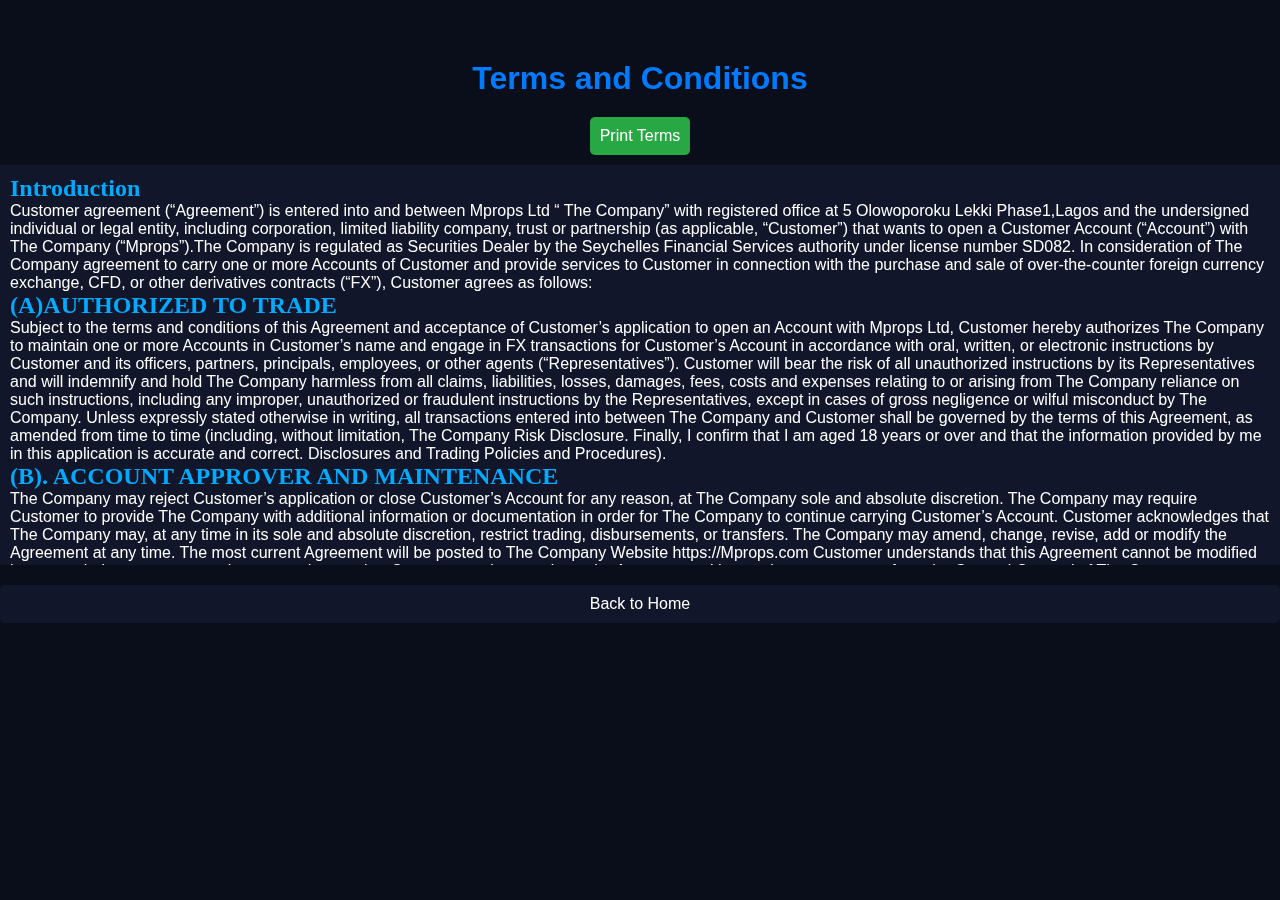
<file: terms.html>
<!DOCTYPE html>
<html lang="en">
  <head>
    <meta charset="UTF-8" />
    <meta name="viewport" content="width=device-width, initial-scale=1.0" />
    <title>Terms and Conditions | Mprops</title>
    <link rel="stylesheet" href="assets/css/style.css" />
  </head>
  <body>
    <div class="Maka">
      <h1>Terms and Conditions</h1>

      <button class="print-btn" onclick="window.print()">Print Terms</button>

      <div class="terms-content">
        <h2>Introduction</h2>
        <p>
          Customer agreement (“Agreement”) is entered into and between Mprops
          Ltd “ The Company” with registered office at 5 Olowoporoku Lekki
          Phase1,Lagos and the undersigned individual or legal entity, including
          corporation, limited liability company, trust or partnership (as
          applicable, “Customer”) that wants to open a Customer Account
          (“Account”) with The Company (“Mprops”).The Company is regulated as
          Securities Dealer by the Seychelles Financial Services authority under
          license number SD082. In consideration of The Company agreement to
          carry one or more Accounts of Customer and provide services to
          Customer in connection with the purchase and sale of over-the-counter
          foreign currency exchange, CFD, or other derivatives contracts (“FX”),
          Customer agrees as follows:
        </p>

        <h2>(A)AUTHORIZED TO TRADE</h2>
        <p>
          Subject to the terms and conditions of this Agreement and acceptance
          of Customer’s application to open an Account with Mprops Ltd, Customer
          hereby authorizes The Company to maintain one or more Accounts in
          Customer’s name and engage in FX transactions for Customer’s Account
          in accordance with oral, written, or electronic instructions by
          Customer and its officers, partners, principals, employees, or other
          agents (“Representatives”). Customer will bear the risk of all
          unauthorized instructions by its Representatives and will indemnify
          and hold The Company harmless from all claims, liabilities, losses,
          damages, fees, costs and expenses relating to or arising from The
          Company reliance on such instructions, including any improper,
          unauthorized or fraudulent instructions by the Representatives, except
          in cases of gross negligence or wilful misconduct by The Company.
          Unless expressly stated otherwise in writing, all transactions entered
          into between The Company and Customer shall be governed by the terms
          of this Agreement, as amended from time to time (including, without
          limitation, The Company Risk Disclosure. Finally, I confirm that I am
          aged 18 years or over and that the information provided by me in this
          application is accurate and correct. Disclosures and Trading Policies
          and Procedures).
        </p>

        <h2>(B). ACCOUNT APPROVER AND MAINTENANCE</h2>
        <p>
          The Company may reject Customer’s application or close Customer’s
          Account for any reason, at The Company sole and absolute discretion.
          The Company may require Customer to provide The Company with
          additional information or documentation in order for The Company to
          continue carrying Customer’s Account. Customer acknowledges that The
          Company may, at any time in its sole and absolute discretion, restrict
          trading, disbursements, or transfers. The Company may amend, change,
          revise, add or modify the Agreement at any time. The most current
          Agreement will be posted to The Company Website https://Mprops.com
          Customer understands that this Agreement cannot be modified by any
          verbal statements or written amendments that Customer seeks to make to
          the Agreement without written acceptance from the General Counsel of
          The Company Customer acknowledges and agrees that Accounts are
          segregated in the The Company books and records only, and Customer’s
          funds are not FDIC-insured and are deposited with a liquidity provider
          selected by The Company in its sole discretion.
        </p>

        <h2>(C). JOINT ACCOUNT POLICY</h2>
        <p>
          If this Account is held by more than one (1) person, all the joint
          holders agree to be jointly and severally liable for the obligations
          assumed in this Agreement. If this Account is held in trust, joint
          ownership, or partnership, the undersigned hereby agrees to indemnify,
          defend, and hold harmless The Company for any losses resulting from
          breach of any fiduciary duty of the undersigned to the other holders
          and beneficiaries of this Account. Further, any one or more of the
          joint owners shall have full authority for the Account and risk of the
          Account owners, to buy, sell, and trade in transactions of foreign
          currencies or off- exchange options, to deposit with and withdraw from
          Evalanch Ltd, currencies, securities, negotiable instruments, and
          other property, including withdrawals to or for the individual use or
          Account of the party directing the sale or of any other party, to
          receive and acquiesce in the correctness of notices, confirmations,
          requests, demands and all other forms of communications, and to
          settle, compromise, adjust, and give releases with respect to any and
          all claims, demands, disputes, and controversies. Upon death or legal
          incapacity of any of the undersigned, The Company is authorized to
          take such action in regard to the Account, as The Company may deem
          advisable to protect itself against any liability, penalty or loss.
          Customer agrees to notify The Company immediately upon the death or
          legal incapacity of any joint owner. The Company may terminate this
          Agreement by written notice to any one of the joint owners. In the
          event that The Company receives a notice of a dispute between or
          conflicting instructions from joint account holders, The Company may,
          but is not required to, place restrictions on the account, including
          restrictions on withdrawals or transfers from an account, until The
          Company receives satisfactory documentations that the dispute has been
          resolved or all joint account holders give The Company instructions.
        </p>

        <h2>(D). INTEREST FREE ACCOUNT HOLDERS.</h2>
        <p>
          The undersigned account holder ratifies and confirms that he/she
          requires an Interest-Free Account in order to comply with Sharia law.
          Customer hereby consents and acknowledges Company reserves the right
          to apply processing fees to Interest Free Accounts and shall calculate
          and apply a profit or loss Adjustment to the Customer’s account using
          its posted daily roll rates as the basis for calculation. Company
          shall calculate the profit or loss Adjustment and debit or credit the
          Customer’s account at its own discretion without any prior notice. It
          is also understood an Interest-Free Account will be debited prior to
          the disbursement of funds for every withdrawal request. The Company
          reserves the right to revoke the Interest Free Trading account option
          and/or change the commission fee structure at any time with or without
          notice.
        </p>

        <h2>(E). MARGINS AND DEPOSIT REQUIREMENTS.</h2>
        <p>
          Customer shall provide and maintain margin in such amounts and in such
          forms as Evalanch Ltd, in its sole discretion, may require. Customer
          agrees to deposit by immediate wire transfer such additional margin
          when and as required by The Company and will immediately meet all
          Margin Calls in such mode of transmission as The Company shall, in its
          sole discretion, designate. The Company may change margin requirements
          at any time without prior notice. The Company retains the right to
          limit the amount and/or total number of open positions that Customer
          may acquire or maintain at The Company The Company reserves the right
          to close any Customer positions at any time that it deems necessary.
          The Company shall not be responsible for any loss or damage caused,
          directly or indirectly, by any events, actions or omissions including
          but not limited to loss or damage resulting, directly or indirectly,
          from any delays or inaccuracies in the transmission of orders and/or
          information due to a breakdown in or failure of any transmission or
          communication facilities. For example, in volatile market conditions a
          margin call may be delayed resulting in the possibility of a negative
          usable margin; a margin call may occur even if positions are hedged,
          in the jurisdictions where hedging is permitted by law, due to
          currency conversion rate volatility or daily interest charges or
          credits.
        </p>

        <h2>(F). ROLLOVERS</h2>
        <p>
          The Company may, in its sole discretion and without notice to
          Customer, offset Customer’s open positions, roll over Customer’s open
          positions into the next settlement time period, or make or receive
          delivery on behalf of Customer upon any terms and by any methods
          deemed reasonable by Evalanch Ltd, in its sole discretion. Terms
          and/or methods for delivering, offsetting, or rolling over Customer’s
          open positions may differ on a customer-by-customer basis, at The
          Company sole discretion. Any positions held in Customer’s Account at
          17:00 EST may be rolled over to the next settlement date and the
          Account may be debited or credited for the interest differential for
          the rollover period.
        </p>

        <h2>(G). DEPOSITS AND WITHDRAWALS.</h2>
        <p>
          The Company shall neither receive nor disburse Customer’s funds in
          cash currency or cash equivalents. All transactions between Customer
          and The Company shall be performed by wire, Automatic Clearing House
          (“ACH”) or other method in which the identities of both the sending
          and receiving parties can be verified by The Company and which
          Evalanch Ltd, in its sole discretion, shall deem appropriate. The
          Company shall perform deposit/withdrawal transactions only between
          Customer’s The Company Account and another Account which is held in
          Customer’s name or of which Customer clearly demonstrates ownership to
          The Company In order to prevent money laundering, fraud, and other
          unauthorized activity, The Company may limit Customer’s withdrawal
          options.
        </p>

        <h2>(H). SECURITY AND CONFIDENTIALITY.</h2>
        <p>
          Customer agrees and acknowledges that Customer is the exclusive owner
          and solely responsible, jointly, and severally if applicable, for the
          confidentiality and protection of Customer’s Account number(s) and
          password(s) that allows Customer to place on-line orders and access
          The Company electronic trading systems. Customer further agrees that
          Customer will be fully responsible for all activities including
          brokerage transactions that arise from the use of Customer’s Account
          number(s) and password(s). Customer agrees to indemnify and hold The
          Company harmless from: if any other person utilizing Customer’s
          confidential information provides instructions to The Company that may
          be contrary to Customer’s instructions. Customer will immediately
          notify The Company in writing or by e-mail of any loss, theft, or
          unauthorized use of Customer’s Account number and/or passwords.
        </p>

        <h2>(I). NO ADVICE AND NO RECOMMENDATIONS.</h2>
        <p>
          Customer acknowledges that The Company does not and will not give
          investment, legal or tax advice or make trading recommendations.
          Customer acknowledges that The Company makes no representations
          concerning the tax implications or treatment of FX contracts. Customer
          agrees that Customer is a self-directed investor and all orders
          entered are unsolicited and based on Customer’s own investment
          decision or the investment decision of Customer’s duly authorized
          representative. Customer agrees that neither The Company nor any of
          its employees may be Customer’s duly authorized representative and
          that Customer will neither solicit nor rely upon The Company or any of
          its employees for any such advice. Customer understands that customer
          is solely responsible for all orders entered, including but not
          limited to trade qualifiers, the number of trades entered, the
          suitability of any trade(s), investment strategies and risks
          associated with each trade, and will not hold The Company or any of
          its employees liable for those investment decisions. Customer further
          understands that The Company does not and will not review the
          appropriateness or suitability of any transactions implemented or
          investment strategies employed in Customer’s Account. Customer hereby
          agrees to hold The Company and its officers, directors, employees,
          agents and affiliates harmless from any liability, financial or
          otherwise, or expense (including attorneys’ fees and disbursements),
          as incurred, as a result of any losses or damages Customer may suffer
          with respect to any such decisions, instructions, transactions or
          strategies employed in Customer’s Account by Customer or Customer’s
          duly authorized representative, or as a result of any breach by
          Customer of any of the covenants, representations, acknowledgments or
          warranties herein.
        </p>
        <h2>(J). RISK ACKNOWLEDGMENT.</h2>
        <p>
          Customer acknowledges that investments in leveraged FX transactions
          are speculative, involve a high degree of risk, and are appropriate
          only for persons who can assume risk of loss of their margin deposit.
          Customer understands that because of the low margin normally required
          in trading FX contracts, price changes in FX contracts trading may
          result in the loss of Customer’s margin deposit. Customer warrants
          that Customer is willing and able, financially, and otherwise, to
          assume the risk of FX contracts trading, and in consideration of The
          Company carrying his/her Account(s), Customer agrees not to hold The
          Company responsible for losses incurred through following its trading
          recommendations or suggestions or those of its employees, agents, or
          representatives. Customer recognizes that guarantees of profit or
          freedom from loss are impossible in FX trading. Customer acknowledges
          that Customer has received no such guarantees from The Company or from
          any of its representatives or any introducing agent or other entity
          with whom Customer is conducting his/her The Company Account and has
          not entered into this agreement in consideration of or in reliance
          upon any such guarantees or similar representations.
        </p>
        <h2>(K). SECURITY AGREEMENT.</h2>
        <p>
          All monies, securities, negotiable instruments, FX contracts,
          off-exchange options and/or other property on deposit with The Company
          or its affiliates, in Customer’s Account, for any purpose, including
          safekeeping, are hereby pledged with The Company and shall be subject
          to a security interest in The Company favour for the discharge of all
          Customer’s obligations to Evalanch Ltd, irrespective of the number of
          Accounts Customer has with The Company Customer also grants The
          Company the right to use the above described properties and any
          Account credit to offset against any of Customer’s obligations to The
          Company including, but not limited to, transfers for the purpose of
          margining, or for application to negative balance Accounts not
          promptly paid, as well as delivery costs and charges.
        </p>
        <h2>(L). TERMINATION.</h2>
        <p>
          This Agreement shall continue in effect until termination, and may be
          terminated by Client at any time when Client has no open position(s)
          and no liabilities held by or owed to The Company upon the actual
          receipt by The Company of written notice of termination via e-mail, or
          at any time whatsoever by The Company upon the transmittal of written
          notice of termination to Client; provided, that such termination shall
          not relieve either party of any obligations set out in this Agreement
          nor shall it relieve Client of any obligations arising out of prior
          transactions entered into in connection with this Agreement. We
          reserve the right to suspend your Account at any time (without notice)
          if we believe it is appropriate in the circumstances as per the below:
          Insider trading is the trading of a public company's stock or other
          securities based on material, nonpublic information about the company.
          In various countries, some kinds of trading based on insider
          information is illegal. We do not accept trades under Insider dealing
          and we reserve the right to cancel any trade executed under Insider
          trading. Latency arbitrage (LA) is a high-frequency trading strategy
          used to front-run trading orders. We do not accept Latency arbitrage
          and we reserve our rights to cancel any trade executed under LA.
          Arbitrage is the strategy of taking advantage of price differences in
          different markets for the same asset. For it to take place, there must
          be a situation of at least two equivalent assets or same asset with
          differing prices. In essence, arbitrage is a situation where a trader
          can profit from the imbalance of asset prices in different markets.
          The simplest form of arbitrage is purchasing an asset in the market
          where the price is lower and simultaneously selling the asset in the
          market where the asset’s price is higher. This is widely tradeable
          under market gaps during opening hours. We do not accept gap arbitrage
          and we reserve the right to cancel any trade under those conditions.
        </p>
        <h2>(M). TRADING HOURS</h2>
        <p>
          The normal trading week begins at 17:15 (5:15 PM EST) on Sunday and
          ends at 17:00 (5:00 PM EST) on Friday.
        </p>
        <h2>(N). CHANGES OF TERMS</h2>
        <p>
          We may update these terms from time to time. Customers are responsible
          for reviewing them periodically.
        </p>
      </div>

      <a href="index.html" class="back-btn">Back to Home</a>
    </div>
  </body>
</html>
</file>
<file: assets/css/style.css>
body {
    font-family: Arial, sans-serif;
    margin: 0;
    padding: 0;
    background-color: #0A0E1A;
    color: white;
    padding-top: 60px; /* Adjusted for navbar spacing */
}

header {
    padding: 15px 50px;
    display: flex;
    justify-content: space-between;
    align-items: center;
}

.logo {
    font-size: 24px;
    font-weight: bold;
    color: #ff0000;
}

.logo span{
    color: rgb(239, 239, 48);
}

nav ul {
    list-style: none;
    display: flex;
}

nav ul li {
    margin-left: 60px;
}

nav ul li a:hover {
    color: #f76363;
    transform: scale(1.05);
}

nav ul li a {
    color: white;
    text-decoration: none;
}

/* General Reset */
* {
    margin: 0;
    padding: 0;
    box-sizing: border-box;
}

/* Navbar */
nav {
    display: flex;
    justify-content: space-between;
    align-items: center;
    padding: 10px 5%;
    background: #11162A;
    position: fixed;
    width: 100%;
    height: 100px;
    top: 0;
    left: 0;
    z-index: 100;
}

.nav-links {
    display: flex;
    list-style: none;
}

.nav-links li {
    margin: 0 10px;
}

.nav-links a {
    text-decoration: none;
    color: #fff;
    font-size: 16px;
    padding: 8px 12px;
}

/* Responsive */
@media screen and (min-width: 768px) {
    .menu-icon {
        display: none;
    }

    .nav-links {
        display: flex;
    }

    .nav-links li {
        margin: 0 10px;
    }

    .nav-links a {
        text-decoration: none;
        color: #fff;
        font-size: 16px;
        padding: 8px 12px;
    }
}

/* Page Containers */
.page-container {
    max-width: 90%;
    margin: auto;
    padding: 40px 0;
    text-align: center;
}

.page-container h1 {
    font-size: 28px;
    margin-bottom: 20px;
}

.page-container p {
    font-size: 18px;
    line-height: 1.6;
}

/* Spacing for Mobile */
@media screen and (max-width: 768px) {
    .page-container {
        padding: 20px;
    }

    .page-container h1 {
        font-size: 24px;
    }

    .page-container p {
        font-size: 16px;
    }
}


/* .nav-links a:hover {
    background: rgba(255, 255, 255, 0.1);
    border-radius: 5px;
} */

/* Mobile Navbar */
@media screen and (max-width: 768px) {
    nav {
        flex-direction: column;
        align-items: center;
        padding: 10px;
    }

    .nav-links {
        flex-direction: column;
        align-items: center;
        width: 100%;
        display: none;
    }

    .nav-links.active {
        display: flex;
    }

    .nav-links li {
        margin: 10px 0;
    }
}

/* Form Styling */
.form-container {
    max-width: 400px;
    margin: 100px auto; /* Adjust for proper spacing */
    padding: 20px;
    background: rgba(255, 255, 255, 0.1);
    border-radius: 10px;
    backdrop-filter: blur(10px);
}

.form-container input, 
.form-container textarea {
    width: 100%;
    padding: 10px;
    margin: 10px 0;
    border-radius: 5px;
    border: 1px solid #ccc;
    background: #fff;
}

/* Submit Button */
.submit-btn {
    background: #007BFF;
    color: white;
    padding: 10px;
    width: 100%;
    border: none;
    cursor: pointer;
    font-size: 18px;
}

.submit-btn:hover {
    background: #0056b3;
}

/* Checkbox */
.checkbox-container {
    display: flex;
    align-items: center;
    margin-top: 10px;
}

.checkbox-container input {
    margin-right: 10px;
}

.hero {
    text-align: center;
    padding: 100px 20px;
}

.btn {
    background: #0066FF;
    padding: 10px 20px;
    color: white;
    text-decoration: none;
    border-radius: 5px;
    border-style: hidden;
}

.btn:hover {
    transform: scale(1.05);
}
.about {
    padding: 80px 20px;
    text-align: center;
}

.container {
    max-width: 900px;
    margin: auto;
}

h1, h2 {
    color: #00aaff;
}

ul {
    list-style: none;
    padding: 0;
}

ul li {
    background: #11162A;
    padding: 10px;
    margin: 5px 0;
    border-radius: 5px;
}

.team {
    margin-top: 50px;
}

.team-grid {
    display: flex;
    justify-content: center;
    gap: 20px;
    flex-wrap: wrap;
}

.team-member {
    background: #11162A;
    padding: 20px;
    border-radius: 10px;
    text-align: center;
    width: 200px;
}

.team-member img {
    width: 100px;
    height: 100px;
    border-radius: 50%;
    object-fit: cover;
}

footer {
    background: #11162A;
    padding: 15px;
    text-align: center;
    margin-top: 50px;
}
footer .btn{
    background-color: #11162A;
}
.team-grid {
    display: flex;
    justify-content: center;
    gap: 20px;
    flex-wrap: wrap;
}

.team-member {
    background: #11162A;
    padding: 20px;
    border-radius: 10px;
    text-align: center;
    width: 200px;
    transition: transform 0.3s;
}

.team-member img {
    width: 100px;
    height: 100px;
    border-radius: 50%;
    object-fit: cover;
}

.team-member h3 {
    margin: 10px 0 5px;
    color: #00aaff;
}

.team-member p {
    font-size: 14px;
    color: #ccc;
}

.team-member:hover {
    transform: scale(1.05);
}
.services {
    padding: 80px 20px;
    text-align: center;
}

.services .container {
    max-width: 1100px;
    margin: auto;
}

h1 {
    color: #00aaff;
    margin-bottom: 20px;
}

.services-grid {
    display: grid;
    grid-template-columns: repeat(auto-fit, minmax(300px, 1fr));
    gap: 20px;
    margin-top: 40px;
}

.service-box {
    background: #11162A;
    padding: 20px;
    border-radius: 10px;
    text-align: center;
    transition: transform 0.3s ease-in-out;
}

.service-box img {
    width: 100%;
    height: 150px;
    object-fit: cover;
    border-radius: 10px;
}

.service-box h3 {
    margin: 15px 0 10px;
    color: #00aaff;
}

.service-box p {
    font-size: 14px;
    color: #ccc;
}

.service-box:hover {
    transform: scale(1.05);
}

footer {
    background: #11162A;
    padding: 15px;
    text-align: center;
    margin-top: 50px;
}
.contact {
    padding: 80px 20px;
    text-align: center;
}

.contact .container {
    max-width: 900px;
    margin: auto;
}

.contact-grid {
    display: flex;
    justify-content: space-between;
    gap: 40px;
    flex-wrap: wrap;
}

.contact-form, .contact-info {
    flex: 1;
    min-width: 300px;
}

.contact-form h2, .contact-info h2 {
    color: #00aaff;
    margin-bottom: 15px;
}

.contact-form input, .contact-form textarea {
    width: 100%;
    padding: 10px;
    margin: 10px 0;
    border: 1px solid #333;
    border-radius: 5px;
    background: #11162A;
    color: #fff;
}

.contact-form button {
    width: 100%;
    padding: 10px;
    background: #00aaff;
    border: none;
    color: white;
    font-size: 16px;
    cursor: pointer;
    border-radius: 5px;
}

.contact-form button:hover {
    background: #0088cc;
}

.social-links {
    display: flex;
    gap: 30px;
    justify-content: center;
    margin-top: 20px;
}

.social-links img {
    width: 30px;
    height: 30px;
    transition: transform 0.3s;
}

.social-links img:hover {
    transform: scale(1.1);
}

footer {
    background: #11162A;
    padding: 15px;
    text-align: center;
    margin-top: 50px;
}
/* Background Video */
.video-container {
    position: fixed;
    top: 0;
    left: 0;
    width: 100%;
    height: 100%;
    overflow: hidden;
    z-index: -1;
}

.video-container video {
    position: absolute;
    top: 50%;
    left: 50%;
    transform: translate(-50%, -50%);
    width: 100%;
    height: 100%;
    object-fit: cover;
}

/* Dark Overlay for Readability */
.video-overlay {
    position: fixed;
    top: 0;
    left: 0;
    width: 100%;
    height: 100%;
    background: rgba(0, 0, 0, 0.7); /* Adjust transparency */
    z-index: -1;
}
/* Get Funded Section */
.get-funded {
    padding: 80px 20px;
    text-align: center;
}

.get-funded h1 {
    color: #00aaff;
    margin-bottom: 10px;
}

.get-funded p {
    font-size: 18px;
    color: #ddd;
    margin-bottom: 30px;
}

/* Pricing Cards */
.pricing-grid {
    display: flex;
    justify-content: center;
    gap: 30px;
    flex-wrap: wrap;
}

.pricing-card {
    background: rgba(0, 0, 0, 0.8);
    padding: 30px;
    border-radius: 10px;
    width: 300px;
    text-align: center;
    border: 2px solid #00aaff;
    transition: transform 0.3s;
}

.pricing-card:hover {
    transform: scale(1.05);
}

.pricing-card h2 {
    color: #00aaff;
    margin-bottom: 10px;
}

.pricing-card .price {
    font-size: 22px;
    font-weight: bold;
    color: white;
    margin-bottom: 10px;
}

.pricing-card ul {
    list-style: none;
    padding: 0;
}

.pricing-card ul li {
    margin: 10px 0;
    font-size: 16px;
    color: #ddd;
}

.pricing-card .btn {
    display: inline-block;
    margin-top: 15px;
    padding: 10px 15px;
    background: #00aaff;
    color: white;
    text-decoration: none;
    border-radius: 5px;
    font-weight: bold;
}

.pricing-card .btn:hover {
    background: #0088cc;
}
Application Form Styles
.application-form {
    padding: 80px 20px;
    text-align: center;
}

.application-form h1 {
    color: #00aaff;
    margin-bottom: 10px;
}

.application-form p {
    font-size: 18px;
    color: #ddd;
    margin-bottom: 30px;
}

.application-form form {
    max-width: 500px;
    margin: auto;
    background: rgba(0, 0, 0, 0.8);
    padding: 30px;
    border-radius: 10px;
    border: 2px solid #00aaff;
}

.application-form label {
    display: block;
    text-align: left;
    color: white;
    font-size: 16px;
    margin-top: 10px;
}

.application-form input,
.application-form select,
.application-form textarea {
    width: 100%;
    padding: 10px;
    margin-top: 5px;
    border: 1px solid #00aaff;
    border-radius: 5px;
    font-size: 16px;
}

.application-form textarea {
    resize: none;
}

.application-form .btn {
    display: inline-block;
    margin-top: 15px;
    padding: 12px 24px;
    background: #00aaff;
    color: white;
    font-size: 18px;
    font-weight: bold;
    text-decoration: none;
    border-radius: 5px;
    transition: background 0.3s;
}

.application-form .btn:hover {
    background: #0088cc;
    cursor: pointer;
}
/* Ultimate Plan Special Styling */
.pricing-card.ultimate {
    border: 3px solid gold;
    box-shadow: 0 0 15px gold;
}
.payment-options {
    display: flex;
    flex-wrap: wrap;
    gap: 20px;
    justify-content: center;
}

.payment-card {
    width: 150px;
    text-align: center;
    cursor: pointer;
    border: 2px solid transparent;
    padding: 10px;
    transition: 0.3s;
}

.payment-card img {
    width: 100%;
    height: 100px;
    object-fit: contain;
}

.payment-card:hover {
    border: 2px solid #007bff;
    box-shadow: 0 0 10px rgba(0, 123, 255, 0.5);
}

.hidden {
    display: none;
}
.terms-container {
    display: flex;
    align-items: center;
    margin-top: 10px;
}
.terms-container input {
    width: auto;
    margin-right: 10px;
}
/* .container {
    max-width: 800px;
    margin: 50px auto;
    background: white;
    padding: 20px;
    box-shadow: 0px 0px 10px rgba(0, 0, 0, 0.1);
    border-radius: 5px;
} */
h1 {
    text-align: center;
    color: #007bff;
}
.terms-content {
    max-height: 400px;
    overflow-y: auto;
    padding: 10px;
    border: 1px solid #ddd;
    background: #11162A;
    border-style: hidden;
}
.terms-content h2 {
    font-family: 'Times New Roman', Times, serif;
}
.terms-content p {
    font-family: 'Gill Sans', 'Gill Sans MT', Calibri, 'Trebuchet MS', sans-serif;
}
.back-btn {
    display: block;
    text-align: center;
    margin-top: 20px;
    padding: 10px;
    background: #11162A;
    color: white;
    text-decoration: none;
    border-radius: 5px;
}
.back-btn:hover {
    background:#11162A;
}
.print-btn {
    display: block;
    margin: 10px auto;
    padding: 10px;
    background: #28a745;
    color: white;
    font-size: 16px;
    border: none;
    cursor: pointer;
    border-radius: 5px;
}
.print-btn:hover {
    background: #218838;
}
</file>
